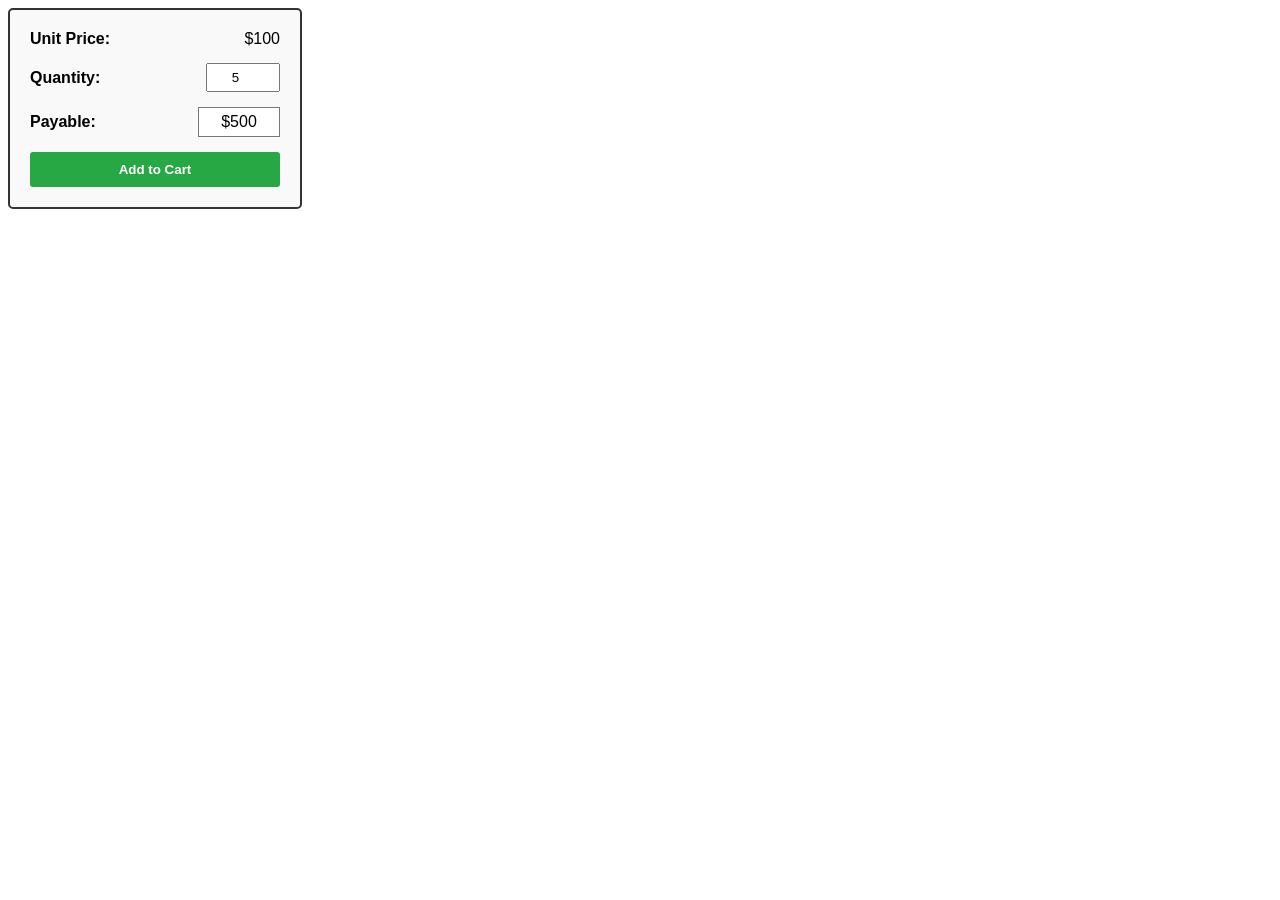
<file: lab5/index.html>
<!DOCTYPE html>
<html lang="en">
<head>
<meta charset="UTF-8">
<meta name="viewport" content="width=device-width, initial-scale=1.0">
<title>Add to Cart Component</title>
<script src="script.js" defer></script>
<style>
       .cart-box {
           border: 2px solid #333;
           padding: 20px;
           width: 250px;
           font-family: Arial, sans-serif;
           border-radius: 5px;
           background-color: #f9f9f9;
       }
       .form-group {
           margin-bottom: 15px;
           display: flex;
           justify-content: space-between;
           align-items: center;
       }
       .form-group label {
           font-weight: bold;
       }
       input[type="number"] {
           width: 60px;
           padding: 5px;
           text-align: center;
       }
       .payable-box {
           border: 1px solid #777;
           padding: 5px 10px;
           min-width: 60px;
           text-align: center;
           background-color: #fff;
           display: inline-block;
       }
       .btn-add {
           width: 100%;
           padding: 10px;
           background-color: #28a745;
           color: white;
           border: none;
           border-radius: 3px;
           cursor: pointer;
           font-weight: bold;
       }
       .btn-add:hover {
           background-color: #218838;
       }
</style>
</head>
<body>
<div class="cart-box">
<div class="form-group">
<label>Unit Price:</label>
<span>$100</span>
</div>
<div class="form-group">
<label for="quantity">Quantity:</label>
<input type="number" id="quantity" value="5" min="1" max="100">
</div>
<div class="form-group">
<label>Payable:</label>
<div id="payable" class="payable-box">$500</div>
</div>
<button class="btn-add" id="addToCartBtn">Add to Cart</button>
</div>
</body>
</html>
</file>
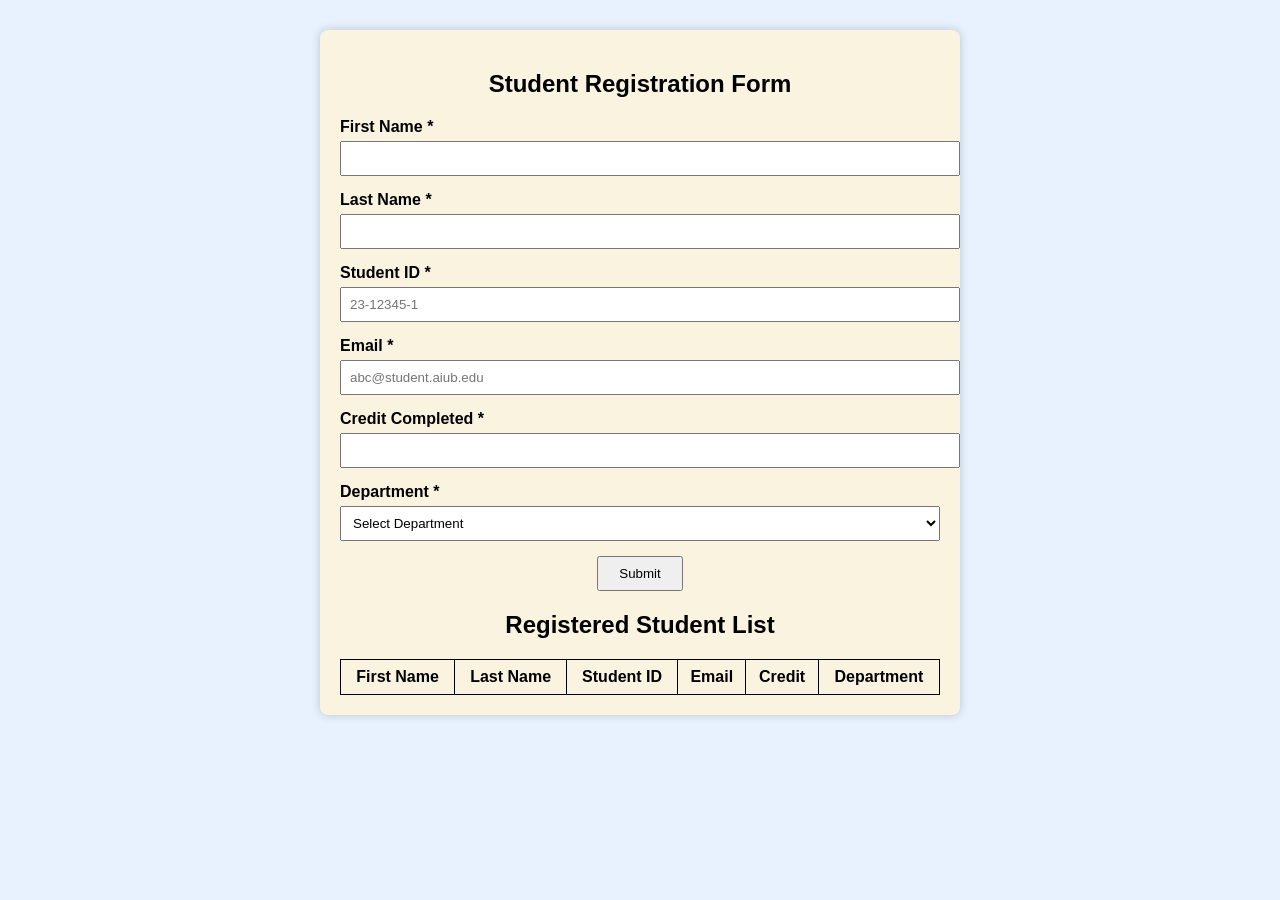
<file: Last Lab mid/index.html>
<!DOCTYPE html>
<html lang="en">

<head>
    <meta charset="UTF-8">
    <meta name="viewport" content="width=device-width, initial-scale=1.0">
    <title>Student Registration Form</title>

    <link rel="stylesheet" href="style.css">
</head>

<body>

    <div class="container">

        <h2>Student Registration Form</h2>

        <form id="studentForm">

            <div class="form-group">
                <label>
                    First Name <span class="required">*</span>
                </label>
                <input type="text" id="fname">
            </div>

            <div class="form-group">
                <label>
                    Last Name <span class="required">*</span>
                </label>
                <input type="text" id="lname">
            </div>

            <div class="form-group">
                <label>
                    Student ID <span class="required">*</span>
                </label>
                <input type="text" id="sid" placeholder="23-12345-1">
            </div>

            <div class="form-group">
                <label>
                    Email <span class="required">*</span>
                </label>
                <input type="text" id="email" placeholder="abc@student.aiub.edu">
            </div>

            <div class="form-group">
                <label>
                    Credit Completed <span class="required">*</span>
                </label>
                <input type="number" id="credit">
            </div>

            <div class="form-group">
                <label>
                    Department <span class="required">*</span>
                </label>

                <select id="department">
                    <option value="">Select Department</option>
                    <option>CSE</option>
                    <option>CS</option>
                    <option>SE</option>
                    <option>EEE</option>
                    <option>BBA</option>
                </select>

            <div class="btn">
    <button type="submit">Submit</button>
</div>

        </form>

        <p id="error" class="error"></p>

        <h2>Registered Student List</h2>

        <table id="studentTable">

            <tr>
                <th>First Name</th>
                <th>Last Name</th>
                <th>Student ID</th>
                <th>Email</th>
                <th>Credit</th>
                <th>Department</th>
            </tr>

        </table>

    </div>

    <script src="script.js"></script>

</body>

</html>
</file>
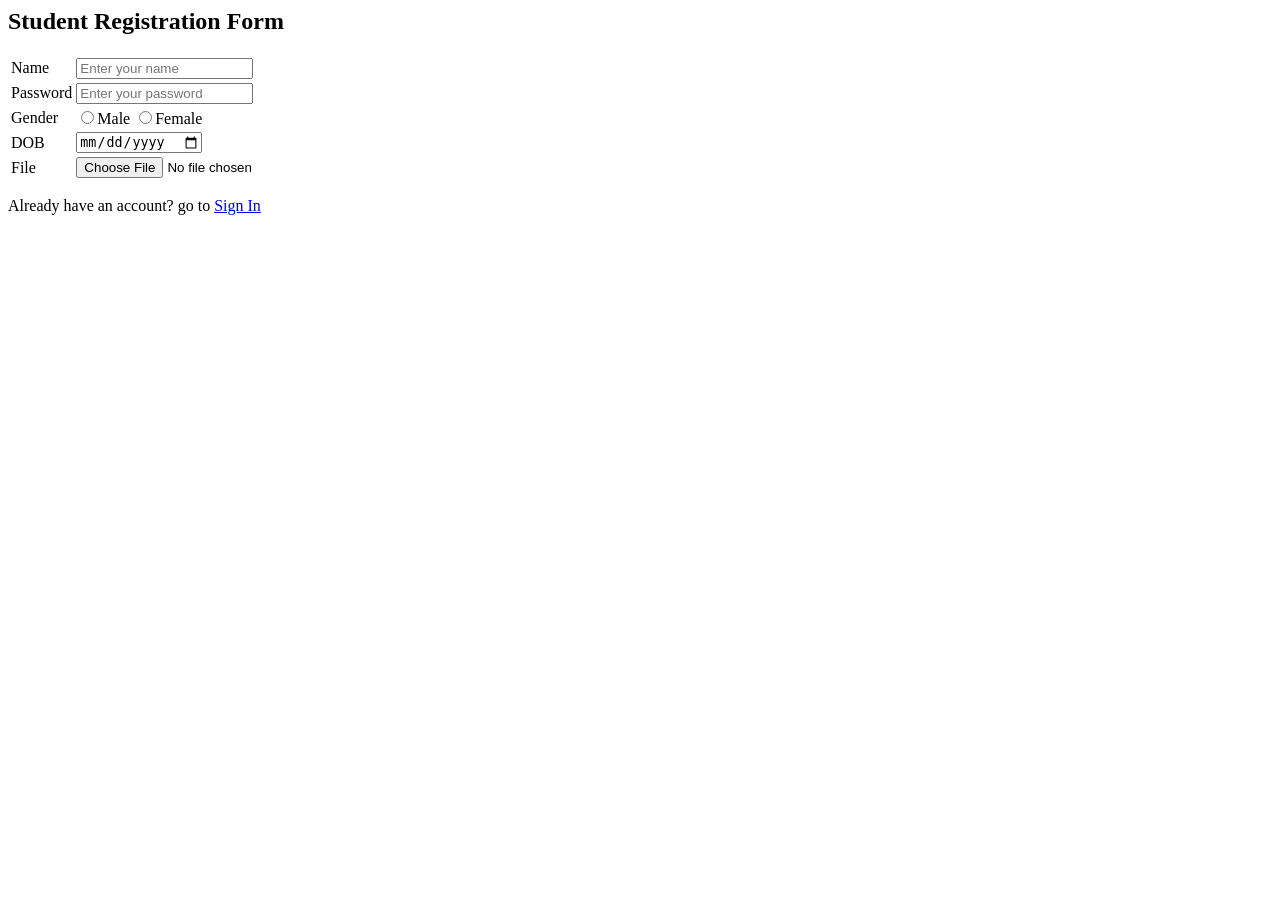
<file: project1.html>
<html>
  <head>
    <title>Lab 1</title>
  </head>
  <body>
    <!-- <h1>This is our first lab</h1>
    <h2>This is our first lab</h2>
    <h3>This is our first lab</h3>
    <h4>This is our first lab</h4>
    <h5>This is our first lab</h5>
    <h6>This is our first lab</h6>

    <p>This is our first lab</p>
    <p><b>This is our first lab</p></b>

    <h1 >Name <span style="color:red">*(Required)</span></h1> -->

    <!-- <label>User ID</label>
    <input type="text" placeholder="User ID" />

    <br />
    <label>Password</label>
    <input type="password" placeholder="Password" />

    <br />
    <button>Login</button> -->

    <!-- <table border="1">
        <tr>
            <th>ID</th>
            <th>Name</th>
            <th>Email</th>
            <th>Image</th>
        </tr>
        <tr>
            <td>101</td>
            <td>John Doe</td>
            <td>john@aiub.edu</td>
            <td><img src="https://fastly.picsum.photos/id/13/2500/1667.jpg?hmac=SoX9UoHhN8HyklRA4A3vcCWJMVtiBXUg0W4ljWTor7s" width="100px" height="60px"/></td>
        </tr>
        <tr>
            <td>101</td>
            <td>John Doe</td>
            <td>john@aiub.edu</td>
            <td><img src="https://fastly.picsum.photos/id/13/2500/1667.jpg?hmac=SoX9UoHhN8HyklRA4A3vcCWJMVtiBXUg0W4ljWTor7s" width="100px" height="60px"/></td>
        </tr>
        <tr>
            <td>101</td>
            <td>John Doe</td>
            <td>john@aiub.edu</td>
            <td><img src="https://fastly.picsum.photos/id/13/2500/1667.jpg?hmac=SoX9UoHhN8HyklRA4A3vcCWJMVtiBXUg0W4ljWTor7s" width="100px" height="60px"/></td>
        </tr>
        <tr>
            <td>101</td>
            <td>John Doe</td>
            <td>john@aiub.edu</td>
            <td><img src="https://fastly.picsum.photos/id/13/2500/1667.jpg?hmac=SoX9UoHhN8HyklRA4A3vcCWJMVtiBXUg0W4ljWTor7s" width="100px" height="60px"/></td>
        </tr>
        <tr>
            <td>101</td>
            <td>John Doe</td>
            <td>john@aiub.edu</td>
            <td><img src="https://fastly.picsum.photos/id/13/2500/1667.jpg?hmac=SoX9UoHhN8HyklRA4A3vcCWJMVtiBXUg0W4ljWTor7s" width="100px" height="60px"/></td>
        </tr>
        <tr>
            <td>101</td>
            <td>John Doe</td>
            <td>john@aiub.edu</td>
            <td><img src="https://fastly.picsum.photos/id/13/2500/1667.jpg?hmac=SoX9UoHhN8HyklRA4A3vcCWJMVtiBXUg0W4ljWTor7s" width="100px" height="60px"/></td>
        </tr>
        
    </table> -->

    <h2>Student Registration Form</h2>
    <table>
      <tr>
        <td>Name</td>
        <td><input type="text" placeholder="Enter your name" /></td>
      </tr>
      <tr>
        <td>Password</td>
        <td><input type="password" placeholder="Enter your password" /></td>
      </tr>
      <tr>
        <td>Gender</td>
        <td>
          <input type="radio" name="gender" value="male" />Male
          <input type="radio" name="gender" value="female" />Female
        </td>
      </tr>
      <tr>
        <td>DOB</td>
        <td><input type="date" /></td>
      </tr>
      <tr>
        <td>File</td>
        <td><input type="file" /></td>
      </tr>
    </table>
    <p>
      Already have an account? go to
      <a href="https://portal.aiub.edu">Sign In</a>
    </p>
  </body>
</html>
</file>
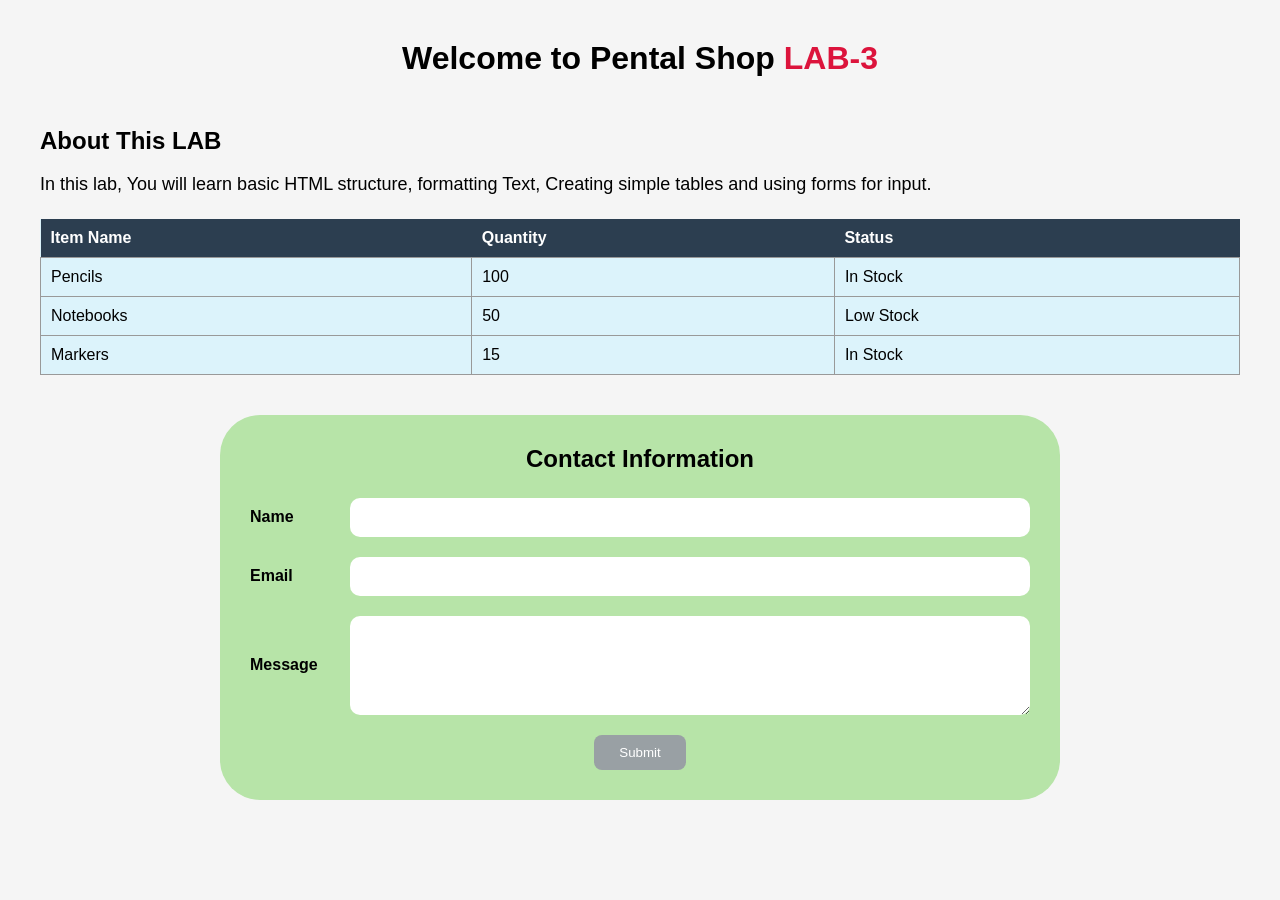
<file: lab 3/lab3.html>
<!DOCTYPE html>
<html>
<head>
<title>Pental Shop</title>
    <link rel="stylesheet" href="style.css">
</head>
<body>

    <div class="container">

        <h1>Welcome to Pental Shop  <span style="color: crimson;">LAB-3</span></h1>

        <h2>About This LAB</h2>

        <p>
            In this lab, You will learn basic HTML structure,
            formatting Text, Creating simple tables and using
            forms for input.
        </p>

        <!-- Table Section -->
        <table>
            <tr>
                <th>Item Name</th>
                <th>Quantity</th>
                <th>Status</th>
            </tr>

     <tr>
                <td>Pencils</td>
                <td>100</td>
                <td>In Stock</td>
            </tr>

     <tr>
                <td>Notebooks</td>
                <td>50</td>
                <td>Low Stock</td>
            </tr>

         <tr>
                <td>Markers</td>
                <td>15</td>
                <td>In Stock</td>
            </tr>
        </table>

        <!-- Contact Form -->
        <div class="contact-box">
            <h2>Contact Information</h2>

            <form>

                <div class="form-group">
                    <label>Name</label>
                    <input type="text">
                </div>

                <div class="form-group">
                    <label>Email</label>
                    <input type="email">
                </div>

                <div class="form-group">
                    <label>Message</label>
                    <textarea rows="5"></textarea>
                </div>

                <button type="submit">Submit</button>

            </form>
        </div>

    </div>

</body>
</html>
</file>
<file: Last Lab mid/style.css>
body{
    background-color:#e8f2ff;
    font-family:Arial;
}

.container{
    width:600px;
    margin:30px auto;
    background:#FAF3E0;
    padding:20px;
    border-radius:8px;
    box-shadow:0 0 10px rgba(0,0,0,0.2);
}
h2{
    text-align:center;
}

label{
    font-weight:bold;
}

.star{
    color:red;
}

input,select{
    width:100%;
    padding:8px;
    margin-top:5px;
    margin-bottom:15px;
}

.btn{
    text-align:center;
}
button{
    padding:8px 20px;
}

table{
    width:100%;
    margin-top:20px;
    border-collapse:collapse;
}

table,th,td{
    border:1px solid black;
}

th,td{
    padding:8px;
    text-align:center;
}

.error{
    color:red;
    text-align:center;
}
</file>
<file: lab 3/style.css>
*{
    margin:0;
    padding:0;
    box-sizing:border-box;
    font-family:Arial, sans-serif;
}

body{
    background:#f5f5f5;
    padding:40px;
}

.container{
    width:100%;
    margin:auto;
}

h1{
    text-align:center;
    margin-bottom:50PX;
}

h2{
    margin-bottom:15px;
}

p{
    font-size:18px;
    line-height:1.6;
    margin-bottom:20px;
}

/* Table Styling */
table{
    width:100%;
    border-collapse:collapse;
    margin-bottom:40px;
    background-color: rgb(220, 243, 251);
}

th{
    background:#2c3e50;
    color:white;
    padding:10px;
    text-align:left;
}

td{
    border:1px solid #999;
    padding:10px;
}

/* Contact Form */
.contact-box{
    width:70%;
    margin:auto;
    background:#b7e4a8;
    padding:30px;
    border-radius:40px;
}

.contact-box h2{
    text-align:center;
    margin-bottom:25px;
}

.form-group{
    display:flex;
    align-items:center;
    margin-bottom:20px;
}

.form-group label{
    width:100px;
    font-weight:bold;
}

.form-group input,
.form-group textarea{
    flex:1;
    padding:12px;
    border:none;
    border-radius:10px;
}

button{
    display:block;
    margin:20px auto 0;
    padding:10px 25px;
    background:#99a0a4;
    color:white;
    border:none;
    border-radius:8px;
    cursor:pointer;
}

button:hover{
    background:#1a252f;
}
</file>
